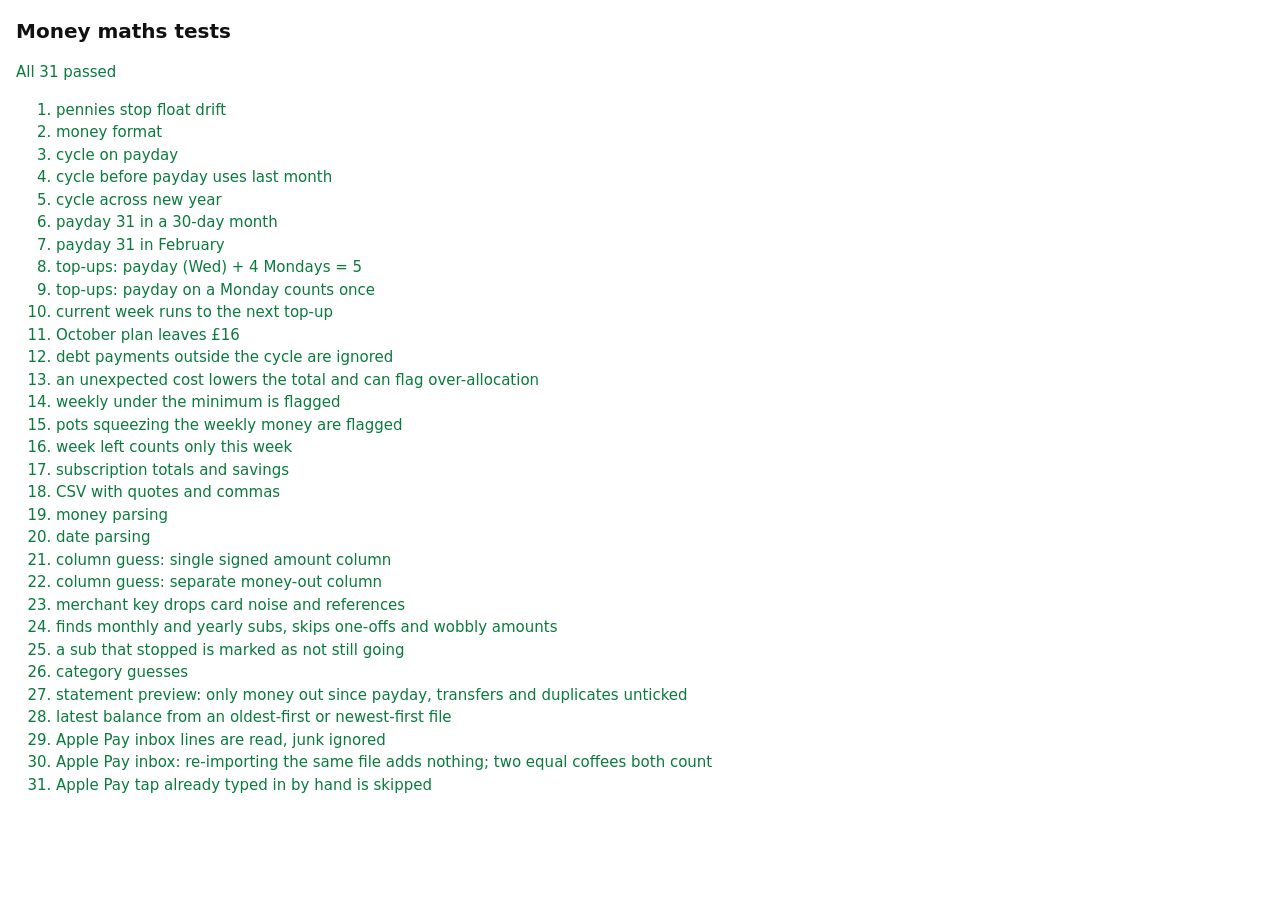
<file: tests.html>
<!doctype html>
<html lang="en-GB">
<head>
<meta charset="utf-8">
<meta name="viewport" content="width=device-width, initial-scale=1">
<title>Budget Tests</title>
<style>
  body { font: 15px/1.5 -apple-system, system-ui, sans-serif; margin: 16px; background: #fff; color: #111; }
  .pass { color: #0a7a3d; } .fail { color: #b3261e; font-weight: 600; }
  h1 { font-size: 20px; }
</style>
</head>
<body>
<h1>Money maths tests</h1>
<p id="summary">Running…</p>
<ol id="out"></ol>
<script src="logic.js"></script>
<script>
  const B = window.Budget;
  const results = [];
  function test(name, fn) {
    try { fn(); results.push({ name, ok: true }); }
    catch (e) { results.push({ name, ok: false, err: e.message }); }
  }
  function eq(a, b) {
    const sa = JSON.stringify(a), sb = JSON.stringify(b);
    if (sa !== sb) throw new Error(`expected ${sb}, got ${sa}`);
  }

  // A plan that mirrors the October example: £2,716 in, Flex and PayPal due in November.
  const state = {
    settings: { topUpWeekday: 1, minWeekly: 70 },
    bills: [{ amount: 500 }, { amount: 60 }, { amount: 118 }, { amount: 50 }],
    debts: [
      { name: 'Flex', payments: [{ date: '2026-11-02', amount: 247 }] },
      { name: 'PayPal', payments: [{ date: '2026-11-15', amount: 225 }, { date: '2026-12-15', amount: 101 }] },
    ],
  };
  const plan = { startTotal: 2716, weekly: 120, pots: { a: 250, b: 250, c: 150, d: 75, e: 75, f: 100 }, adjustments: [] };

  test('pennies stop float drift', () => eq(B.pennies(0.1 + 0.2), 0.3));
  test('money format', () => { eq(B.money(1234), '£1,234'); eq(B.money(-12.5), '−£12.50'); });

  test('cycle on payday', () => eq(B.cycleFor('2026-10-28', 28), { start: '2026-10-28', end: '2026-11-28' }));
  test('cycle before payday uses last month', () => eq(B.cycleFor('2026-11-10', 28), { start: '2026-10-28', end: '2026-11-28' }));
  test('cycle across new year', () => eq(B.cycleFor('2027-01-05', 28), { start: '2026-12-28', end: '2027-01-28' }));
  test('payday 31 in a 30-day month', () => eq(B.paydayIn(2026, 11, 31), '2026-11-30'));
  test('payday 31 in February', () => eq(B.paydayIn(2027, 2, 31), '2027-02-28'));

  test('top-ups: payday (Wed) + 4 Mondays = 5', () => {
    eq(B.topUpDates({ start: '2026-10-28', end: '2026-11-28' }, 1),
      ['2026-10-28', '2026-11-02', '2026-11-09', '2026-11-16', '2026-11-23']);
  });
  test('top-ups: payday on a Monday counts once', () => {
    eq(B.topUpDates({ start: '2026-12-28', end: '2027-01-28' }, 1),
      ['2026-12-28', '2027-01-04', '2027-01-11', '2027-01-18', '2027-01-25']);
  });
  test('current week runs to the next top-up', () => {
    const dates = B.topUpDates({ start: '2026-10-28', end: '2026-11-28' }, 1);
    eq(B.currentWeek('2026-11-04', dates, '2026-11-28').start, '2026-11-02');
    eq(B.currentWeek('2026-11-04', dates, '2026-11-28').end, '2026-11-09');
    eq(B.currentWeek('2026-11-25', dates, '2026-11-28').end, '2026-11-28');
  });

  test('October plan leaves £16', () => {
    const s = B.planSummary(state, plan, { start: '2026-10-28', end: '2026-11-28' });
    eq([s.fixed, s.weeklyTotal, s.potsTotal, s.left], [1200, 600, 900, 16]);
    eq(s.flags, []);
  });
  test('debt payments outside the cycle are ignored', () => {
    const s = B.planSummary(state, plan, { start: '2026-11-28', end: '2026-12-28' });
    eq(s.debts, 101);
  });
  test('an unexpected cost lowers the total and can flag over-allocation', () => {
    const p = { ...plan, adjustments: [{ amount: -40 }] };
    const s = B.planSummary(state, p, { start: '2026-10-28', end: '2026-11-28' });
    eq([s.total, s.left], [2676, -24]);
    eq(s.flags, ['over']);
  });
  test('weekly under the minimum is flagged', () => {
    const s = B.planSummary(state, { ...plan, weekly: 50 }, { start: '2026-10-28', end: '2026-11-28' });
    eq(s.flags.includes('weeklyLow'), true);
  });
  test('pots squeezing the weekly money are flagged', () => {
    const p = { ...plan, pots: { a: 1300 } };
    const s = B.planSummary(state, p, { start: '2026-10-28', end: '2026-11-28' });
    eq(s.maxWeekly, 43);
    eq(s.flags.includes('weeklySqueezed'), true);
  });

  test('week left counts only this week', () => {
    const spends = [{ date: '2026-11-01', amount: 30 }, { date: '2026-11-03', amount: 12.5 }, { date: '2026-11-08', amount: 7.5 }, { date: '2026-11-09', amount: 99 }];
    eq(B.weekLeft(120, spends, { start: '2026-11-02', end: '2026-11-09' }), { spent: 20, left: 100, days: 7 });
  });

  test('subscription totals and savings', () => {
    const t = B.subsTotals([
      { amount: 12, freq: 'monthly', verdict: 'keep' },
      { amount: 120, freq: 'yearly', verdict: 'cancel' },
      { amount: 3, freq: 'weekly', verdict: 'review' },
    ]);
    eq(t, { perMonth: 35, perYear: 420, savePerYear: 120 });
  });

  test('CSV with quotes and commas', () => {
    eq(B.parseCSV('Date,Desc,Amount\n2026-10-01,"Shop, London",-5.00\r\n'),
      [['Date', 'Desc', 'Amount'], ['2026-10-01', 'Shop, London', '-5.00']]);
  });
  test('money parsing', () => {
    eq(B.parseMoney('£1,234.50'), 1234.5); eq(B.parseMoney('(12.00)'), -12); eq(B.parseMoney(''), null);
  });
  test('date parsing', () => {
    eq(B.parseDate('2026-10-02 14:03:11'), '2026-10-02');
    eq(B.parseDate('02/10/2026'), '2026-10-02');
    eq(B.parseDate('2/10/26'), '2026-10-02');
    eq(B.parseDate('2 Oct 2026'), '2026-10-02');
    eq(B.parseDate('nonsense'), null);
  });
  test('column guess: single signed amount column', () => {
    eq(B.guessColumns(['Type', 'Started Date', 'Description', 'Amount', 'Balance']), { date: 1, desc: 2, amount: 3, outPositive: false });
  });
  test('column guess: separate money-out column', () => {
    eq(B.guessColumns(['Transaction Date', 'Transaction Description', 'Debit Amount', 'Credit Amount']), { date: 0, desc: 1, amount: 2, outPositive: true });
  });
  test('merchant key drops card noise and references', () => {
    eq(B.merchantKey('CARD PAYMENT TO SPOTIFY P2C3A1 ON 02/10'), 'spotify');
    eq(B.merchantKey('Netflix.com'), 'netflix');
  });

  test('finds monthly and yearly subs, skips one-offs and wobbly amounts', () => {
    const tx = [
      { date: '2026-07-03', desc: 'SPOTIFY P1', amount: -11.99 },
      { date: '2026-08-03', desc: 'SPOTIFY P2', amount: -11.99 },
      { date: '2026-09-03', desc: 'SPOTIFY P3', amount: -11.99 },
      { date: '2025-09-20', desc: 'Some App Yearly', amount: -29.99 },
      { date: '2026-09-21', desc: 'Some App Yearly', amount: -29.99 },
      { date: '2026-08-10', desc: 'Tesco', amount: -5 },
      { date: '2026-09-10', desc: 'Tesco', amount: -64 },
      { date: '2026-09-12', desc: 'Record Shop', amount: -24 },
      { date: '2026-09-28', desc: 'Salary', amount: 2898 },
    ];
    const found = B.findRecurring(tx, '2026-10-01');
    eq(found.map((f) => [f.key, f.freq, f.stillGoing]), [['spotify', 'monthly', true], ['some app', 'yearly', true]]);
  });
  test('a sub that stopped is marked as not still going', () => {
    const tx = [
      { date: '2026-03-01', desc: 'GYM', amount: -30 },
      { date: '2026-04-01', desc: 'GYM', amount: -30 },
    ];
    eq(B.findRecurring(tx, '2026-10-01')[0].stillGoing, false);
  });

  // ---------- importing spends ----------

  test('category guesses', () => {
    eq([B.guessCategory('TESCO STORES 2041'), B.guessCategory('The Crown Pub'), B.guessCategory('Discogs')], ['Food', 'Going out', 'Other']);
  });
  test('statement preview: only money out since payday, transfers and duplicates unticked', () => {
    const tx = [
      { date: '2026-10-20', desc: 'Tesco', amount: -10 },          // before payday: ignored
      { date: '2026-10-29', desc: 'Tesco', amount: -23.5 },        // already logged by Apple Pay
      { date: '2026-10-30', desc: 'To pot Records', amount: -75 }, // pot move
      { date: '2026-10-31', desc: 'Greggs', amount: -3.2 },
      { date: '2026-10-31', desc: 'Salary', amount: 2898 },        // money in: ignored
    ];
    const spends = [{ date: '2026-10-28', amount: 23.5, source: 'applepay' }];
    const p = B.statementPreview(tx, spends, '2026-10-28');
    eq(p.map((r) => [r.desc, r.include, r.duplicate, r.transfer, r.cat]), [
      ['Greggs', true, false, false, 'Food'],
      ['To pot Records', false, false, true, 'Other'],
      ['Tesco', false, true, false, 'Food'],
    ]);
  });
  test('latest balance from an oldest-first or newest-first file', () => {
    const cols = { date: 0 };
    const oldestFirst = [['2026-10-01', '100'], ['2026-10-02', '90'], ['2026-10-02', '80']];
    eq(B.latestBalance(oldestFirst, cols, 1), { date: '2026-10-02', balance: 80 });
    const newestFirst = [['02/10/2026', '80'], ['02/10/2026', '90'], ['01/10/2026', '100']];
    eq(B.latestBalance(newestFirst, cols, 1), { date: '2026-10-02', balance: 80 });
  });
  test('Apple Pay inbox lines are read, junk ignored', () => {
    const text = 'DS|2026-10-28T12:30:00+00:00|£12.50|Tesco|Revolut\nhello\nDS|2026-10-28T18:02:00+00:00|£3.00|Greggs|Revolut\n';
    const taps = B.parseInbox(text);
    eq(taps.map((t) => [t.date, t.amount, t.merchant, t.card]), [['2026-10-28', 12.5, 'Tesco', 'Revolut'], ['2026-10-28', 3, 'Greggs', 'Revolut']]);
  });
  test('Apple Pay inbox: re-importing the same file adds nothing; two equal coffees both count', () => {
    const text = 'DS|2026-10-29T09:00:00Z|£3.00|Pret|R\nDS|2026-10-29T15:00:00Z|£3.00|Pret|R\n';
    const first = B.inboxToAdd(B.parseInbox(text), [], '2026-10-28');
    eq(first.fresh.length, 2);
    const logged = first.fresh.map((t) => ({ date: t.date, amount: t.amount, key: t.key, source: 'applepay' }));
    eq(B.inboxToAdd(B.parseInbox(text), logged, '2026-10-28'), { fresh: [], skipped: 2 });
  });
  test('Apple Pay tap already typed in by hand is skipped', () => {
    const r = B.inboxToAdd(B.parseInbox('DS|2026-10-29T09:00:00Z|£4.20|Costa|R'), [{ date: '2026-10-29', amount: 4.2, source: 'manual' }], '2026-10-28');
    eq([r.fresh.length, r.skipped], [0, 1]);
  });

  const failed = results.filter((r) => !r.ok);
  document.getElementById('summary').innerHTML = failed.length
    ? `<span class="fail">${failed.length} failed</span> of ${results.length}`
    : `<span class="pass">All ${results.length} passed</span>`;
  document.getElementById('out').innerHTML = results
    .map((r) => `<li class="${r.ok ? 'pass' : 'fail'}">${r.name}${r.ok ? '' : ' — ' + r.err}</li>`).join('');
  window.testResults = { passed: results.length - failed.length, failed };
</script>
</body>
</html>
</file>
